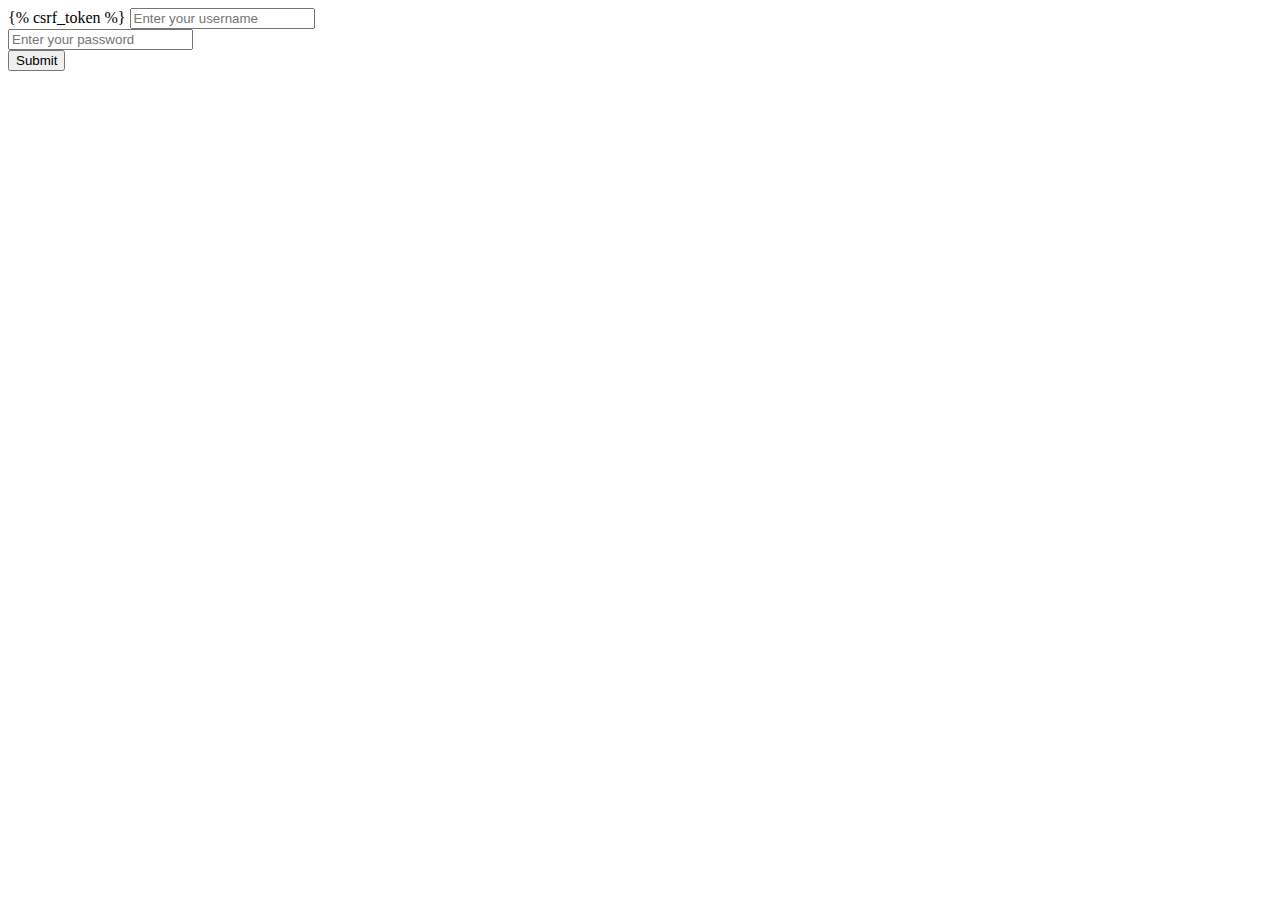
<file: templates/login.html>
<!DOCTYPE html>
<html lang="en">
<head>
    <meta charset="UTF-8">
    <title>login</title>
</head>
<body>
<form action="" method="POST">
      {% csrf_token %}
 <input type="text" name="username" placeholder="Enter your username"><br>
 <input type="password" name="password" placeholder="Enter your password"><br>
  <input type="submit">
</form>

</body>
</html>
</file>
